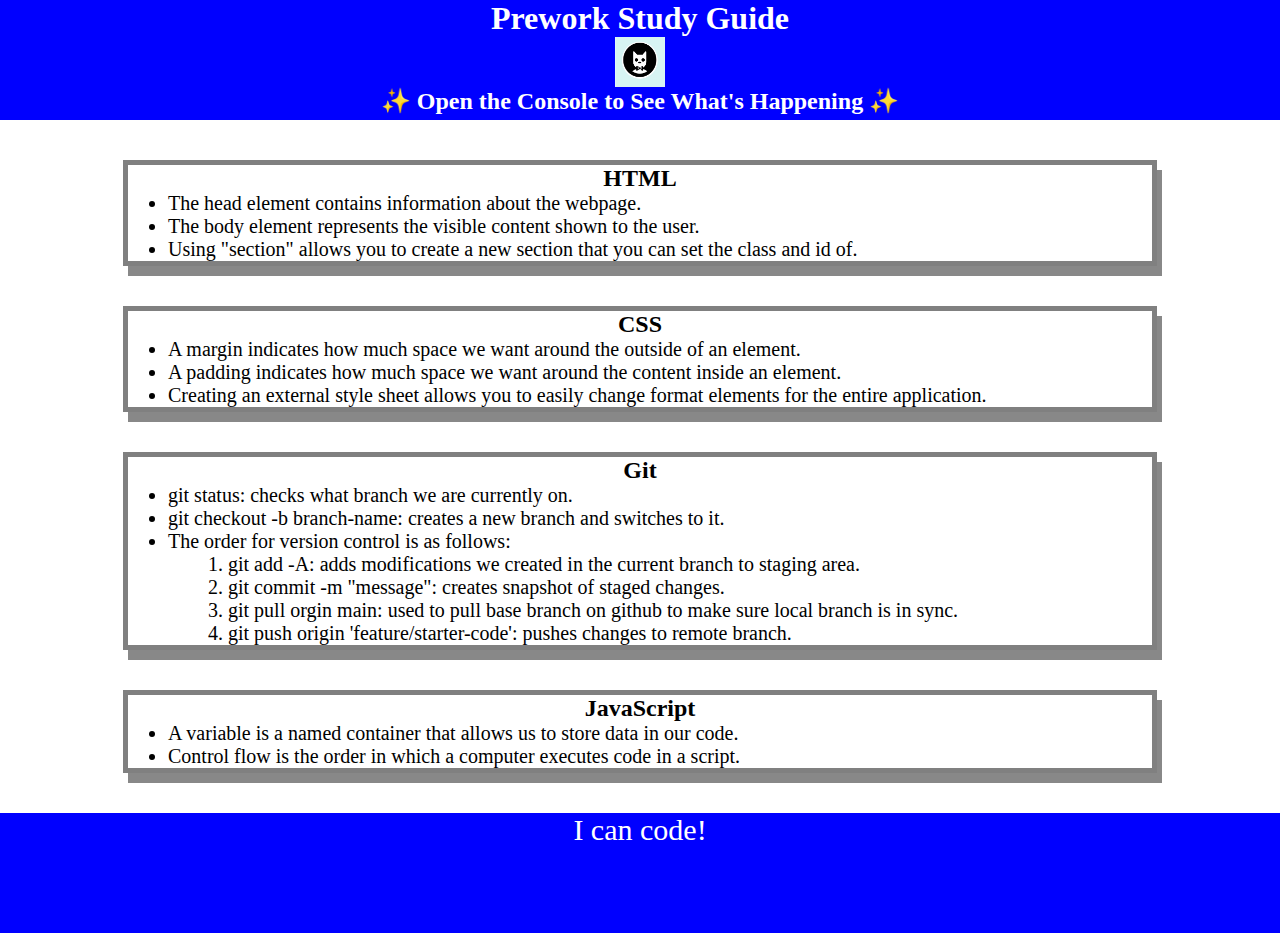
<file: index.html>
<!DOCTYPE html>
<html lang="en">
  <head>
    <meta charset="UTF-8" />
    <meta http-equiv="X-UA-Compatible" content="IE=edge" />
    <meta name="viewport" content="width=device-width, initial-scale=1.0" />
    <link rel="stylesheet" href="./assets/style.css">
    <title>Prework Study Guide</title>
  </head>
  <body>
    <header id="top">
      <h1>Prework Study Guide</h1>
      <img src="./assets/bowtie-cat.png" alt="Profile image of cat wearing a bow tie." />
      <h2>✨ Open the Console to See What's Happening ✨</h2>
    </header>
    <main>
      <section class="card" id="html-section">
        <h2>HTML</h2>
        <ul>
          <li>The head element contains information about the webpage.</li>
          <li>The body element represents the visible content shown to the user.</li>
          <li>Using "section" allows you to create a new section that you can set the class and id of.</li>
        </ul>


      </section>
   
      <section class="card" id="css-section">
        <h2>CSS</h2>
        <ul>
          <li>A margin indicates how much space we want around the outside of an element.</li>
          <li>A padding indicates how much space we want around the content inside an element.</li>
          <li>Creating an external style sheet allows you to easily change format elements for the entire application.</li>
        </ul>
   
      </section>
   
      <section class="card" id="git-section">
        <h2>Git</h2>
        <ul>
          <li>git status: checks what branch we are currently on.</li>
          <li>git checkout -b branch-name: creates a new branch and switches to it.</li>
          <li>The order for version control is as follows:</li>
            <ol>
              <li>git add -A: adds modifications we created in the current branch to staging area.</li>
              <li>git commit -m "message": creates snapshot of staged changes.</li>
              <li>git pull orgin main: used to pull base branch on github to make sure local branch is in sync.</li>
              <li>git push origin 'feature/starter-code': pushes changes to remote branch.</li>
            </ol>
        </ul>
   
      </section>
   
      <section class="card" id="javascript-section">
        <h2>JavaScript</h2>
        <ul>
          <li>A variable is a named container that allows us to store data in our code.</li>
          <li>Control flow is the order in which a computer executes code in a script.</li>
        </ul>
   
      </section>
    </main>

    <footer>
      <p>I can code!</p>
    </footer>
    <script src="./assets/script.js"></script>
  </body>
</html>
</file>
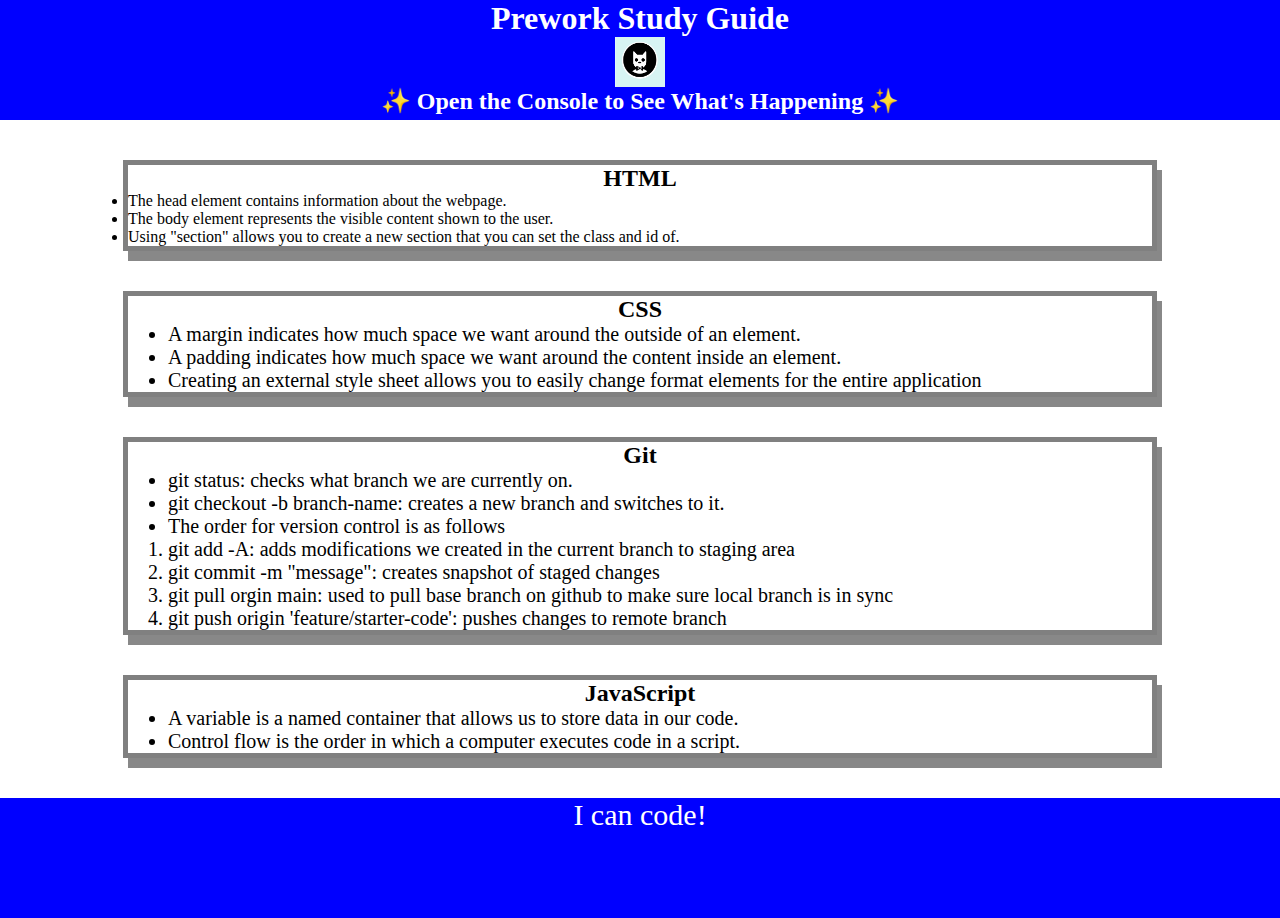
<file: prework-study-guide/index.html>
<!DOCTYPE html>
<html lang="en">
  <head>
    <meta charset="UTF-8" />
    <meta http-equiv="X-UA-Compatible" content="IE=edge" />
    <meta name="viewport" content="width=device-width, initial-scale=1.0" />
    <link rel="stylesheet" href="./assets/style.css">
    <title>Prework Study Guide</title>
  </head>
  <body>
    <header id="top">
      <h1>Prework Study Guide</h1>
      <img src="./assets/bowtie-cat.png" alt="Profile image of cat wearing a bow tie." />
      <h2>✨ Open the Console to See What's Happening ✨</h2>
    </header>
    <main>
      <section class="card" id="html-section">
        <h2>HTML</h2>
        <u1>
          <li>The head element contains information about the webpage.</li>
          <li>The body element represents the visible content shown to the user.</li>
          <li>Using "section" allows you to create a new section that you can set the class and id of.</li>

        </u1>


      </section>
   
      <section class="card" id="css-section">
        <h2>CSS</h2>
        <ul>
          <li>A margin indicates how much space we want around the outside of an element.</li>
          <li>A padding indicates how much space we want around the content inside an element.</li>
          <li>Creating an external style sheet allows you to easily change format elements for the entire application</li>
        </ul>
   
      </section>
   
      <section class="card" id="git-section">
        <h2>Git</h2>
        <ul>
          <li>git status: checks what branch we are currently on.</li>
          <li>git checkout -b branch-name: creates a new branch and switches to it.</li>
          <li>The order for version control is as follows</li>
            <ol>
              <li>git add -A: adds modifications we created in the current branch to staging area</li>
              <li> git commit -m "message":  creates snapshot of staged changes</li>
              <li> git pull orgin main:  used to pull base branch on github to make sure local branch is in sync</li>
              <li> git push origin 'feature/starter-code':  pushes changes to remote branch</li>
            </ol>
        </ul>
   
      </section>
   
      <section class="card" id="javascript-section">
        <h2>JavaScript</h2>
        <ul>
          <li>A variable is a named container that allows us to store data in our code.</li>
          <li>Control flow is the order in which a computer executes code in a script.</li>
        </ul>
   
      </section>
    </main>

    <footer>
      <p>I can code!</p>
    </footer>
    <script src="./assets/script.js"></script>
  </body>
</html>
</file>
<file: assets/style.css>
* {
    margin: 0;
    padding: 0;
}

header,
footer {
    width: 100%;
    height: 120px;
    background-color: blue;
    color: white;
}

h1,
h2 {
    text-align: center;
}

img {
    display: block;
    height: 50px;
    width: 50px;
    margin-left: auto;
    margin-right: auto;
}

ul {
    padding-left: 40px;
    font-size: 20px;
}

p {
    text-align: center;
    font-size: 30px;
}

.card {
    width: 80%;
    margin: 40px auto;
    border: 5px solid gray;
    box-shadow: 5px 10px #888888;
}

ol {
    padding-left: 60px;
}
</file>
<file: prework-study-guide/assets/style.css>
* {
    margin: 0;
    padding: 0;
}

header,
footer {
    width: 100%;
    height: 120px;
    background-color: blue;
    color: white;
}

h1,
h2 {
    text-align: center;
}

img {
    display: block;
    height: 50px;
    width: 50px;
    margin-left: auto;
    margin-right: auto;
}

ul {
    padding-left: 40px;
    font-size: 20px;
}

p {
    text-align: center;
    font-size: 30px;
}

.card {
    width: 80%;
    margin: 40px auto;
    border: 5px solid gray;
    box-shadow: 5px 10px #888888;
}
</file>
